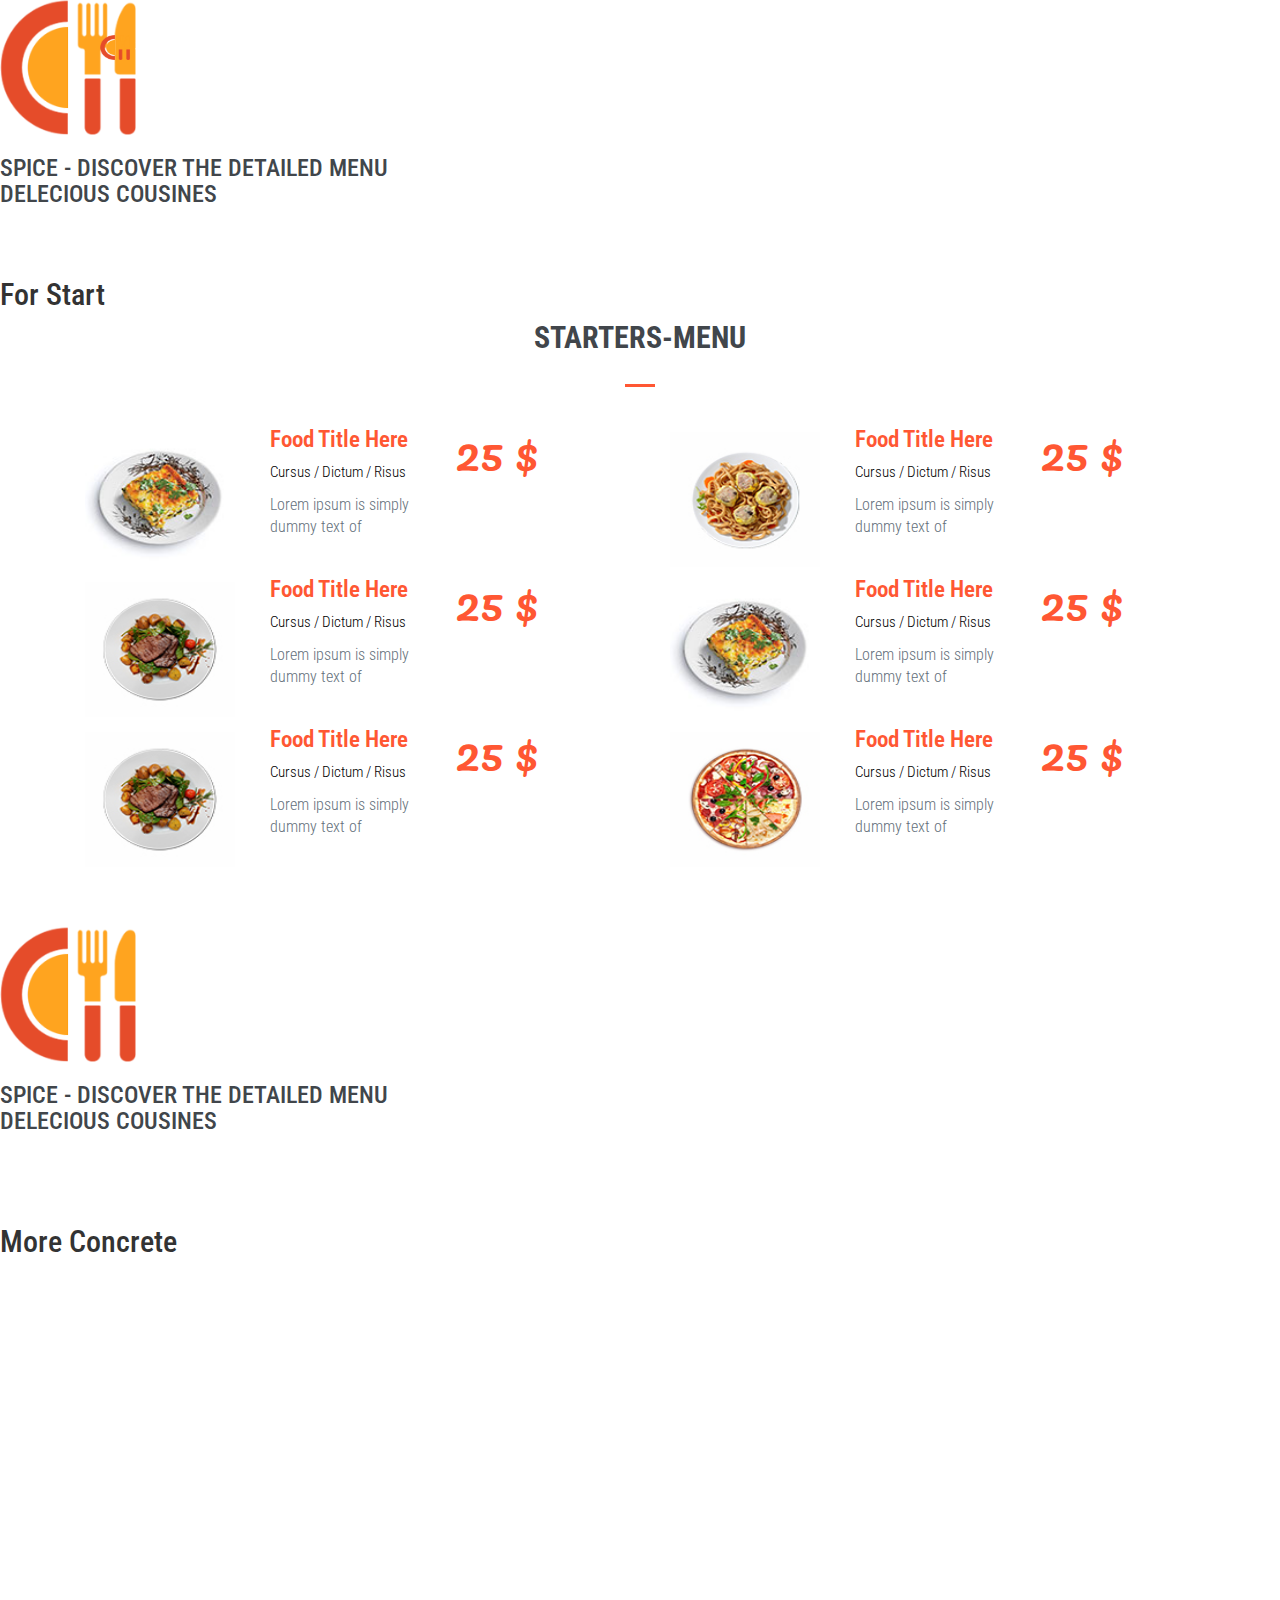
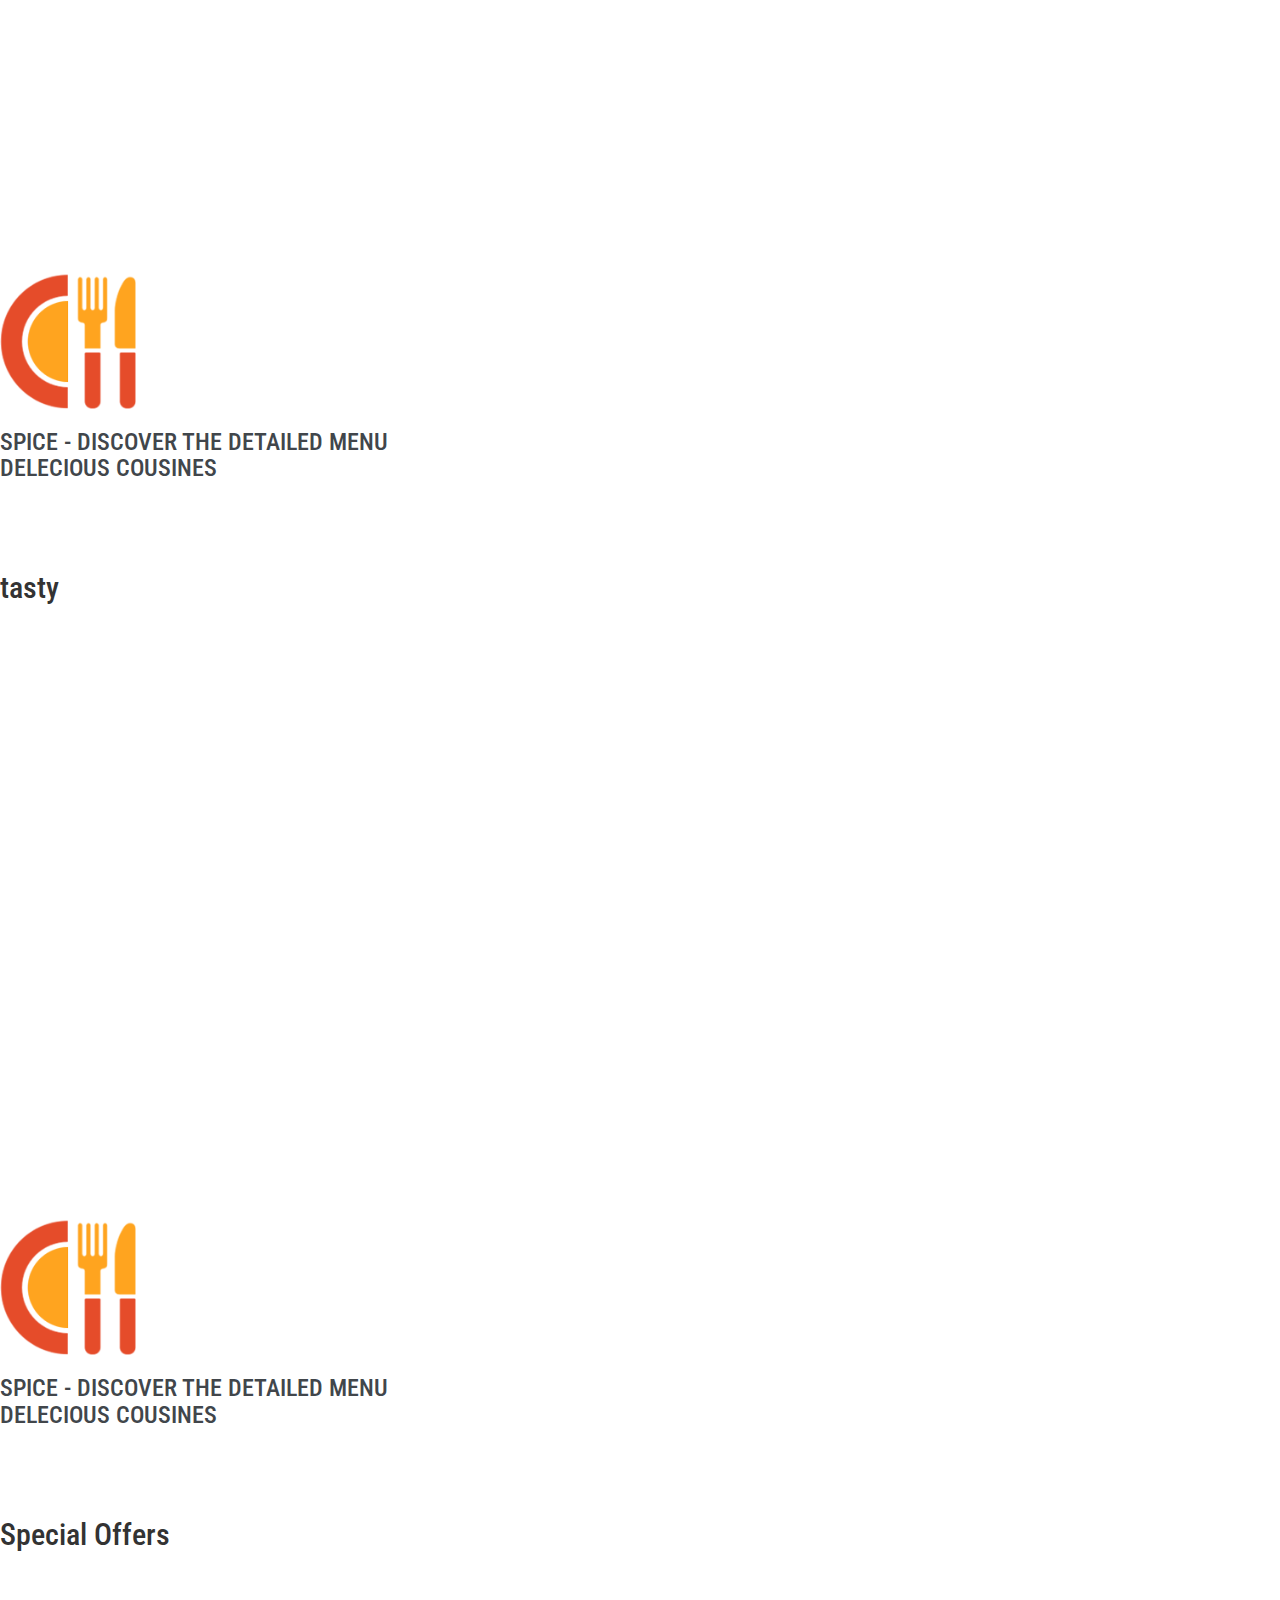
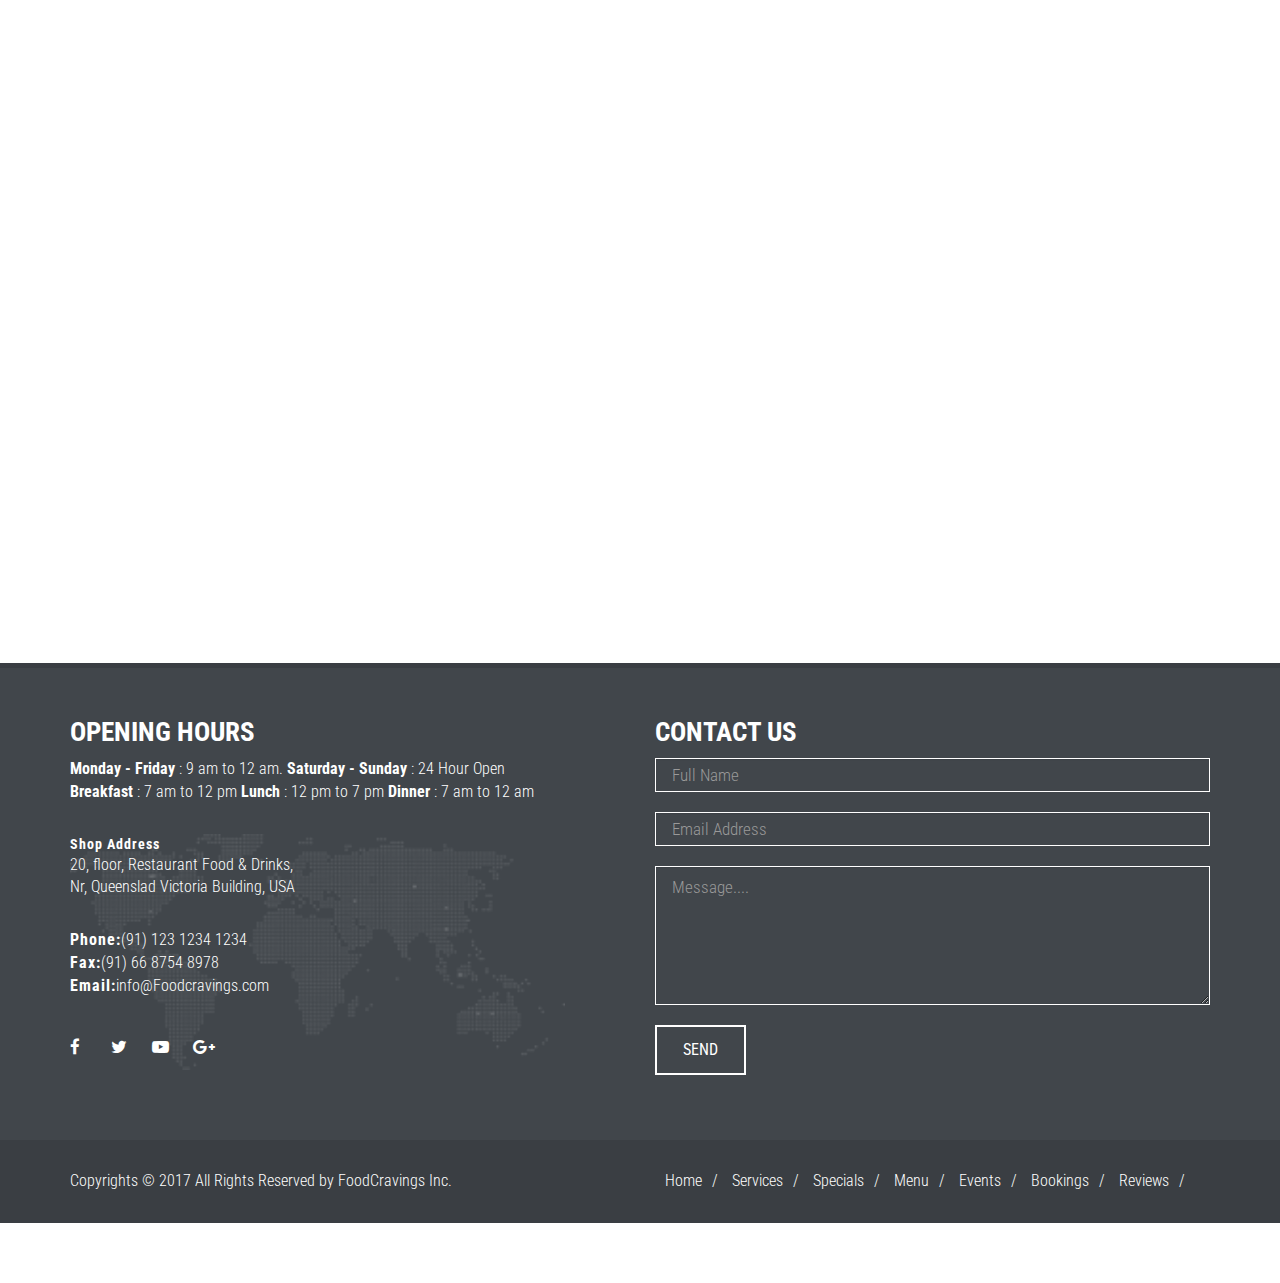
<file: menu.html>
<!DOCTYPE html>
<html lang="en">
<head>
    <meta charset="UTF-8">
    <meta name="description" content="Building modern  responsive website with html5,css3,jQuery &bootstrap framework">
    <meta name="keywords" content="HTML5,CSS3,jQuery,Bootstrap,Web Development,Web Design,Responsive website,Modern website">
    <meta name="viewport" content="width=device-width, initial-scale=1.0">
    <title>Spice | caterer</title>
    <link rel="shortcut icon" href="img/logo-icon.png">
    <link rel="preconnect" href="https://fonts.gstatic.com">
<link href="https://fonts.googleapis.com/css2?family=Roboto+Condensed:ital,wght@0,300;0,400;0,700;1,300;1,400;1,700&display=swap" rel="stylesheet">
<link rel="preconnect" href="https://fonts.gstatic.com">
<link href="https://fonts.googleapis.com/css2?family=Fredoka+One&display=swap" rel="stylesheet">
<link rel="preconnect" href="https://fonts.gstatic.com">
<link href="https://fonts.googleapis.com/css2?family=Kaushan+Script&display=swap" rel="stylesheet">
<link rel="preconnect" href="https://fonts.gstatic.com">
<link href="https://fonts.googleapis.com/css2?family=Pacifico&display=swap" rel="stylesheet">

<link rel="stylesheet" href="css/font-awesome/css/font-awesome.min.css">
<link rel="stylesheet" href="css/bootstrap/bootstrap.min.css">
<link rel="stylesheet" href="css/animate/animate.css">
<link rel="stylesheet" href="css/magnificpopup/magnific-popup.css">
<link rel="stylesheet" href="css/owl-carousel/owl.carousel.min.css">
<link rel="stylesheet" href="css/owl-carousel/owl.theme.default.min.css">
    <link rel="stylesheet"  href="css/style.css">
    <link rel="stylesheet" href="css/responsive.css">
    
</head>
<body data-spy="scroll" data-target=".vesco-top-nav" data-offset="65">
    <header>
        <nav class="navbar  navbar-fixed-top" role="navigation">
            <div class="container-fluid">
                <div class="vesco-nav-wrapper">
                    <div class="navbar-header">

                        <button type="button" class="navbar-toggle collapsed" data-toggle="collapse" data-target="#vesco-menu">
                            <span class="sr-only">Toggle navigation</span>
                            <span class="icon-bar"></span>
                            <span class="icon-bar"></span>
                            <span class="icon-bar"></span>
                        </button>
                        <a class="navbar-brand" href="#home">
                            <p style="font-size: 20px;color: #fff;font-weight: 700;"><img style="height: 25px;width: 30px;" src="img/logo-icon.png">&nbsp;SPICE CATERER</p>
                        </a>
                    </div>

                    <div class="collapse navbar-collapse" id="vesco-menu">
                        <ul class="nav navbar-nav">
                            <li><a class="smooth-scroll" href="#menu"> STARTERS</a></li>
                            <li><a class="smooth-scroll" href="#menu2"> MAIN-DISHES</a></li>
                            <li><a class="smooth-scroll" href="#menu3"> DESSERTS</a></li>
                            <li><a class="smooth-scroll" href="#menu4"> LUNCH & DINNER</a></li>
                        </ul>
                    </div>
                </div>
            </div>
        </nav>
    </header>

    <section id="menu">
        <div id="menu-cover" class="bg-parallax animated fadeIn">
            <div id="menu-content-box">
                <div id="menu-content-box-inner">
                    <div id="menu-heading" class="animated zoomIn">
                        <img style="height: 135px;" src="img/logo-icon.png">
                        <h3>SPICE - DISCOVER THE DETAILED MENU<br>DELECIOUS COUSINES</h3>

                    </div>
                   
                </div>
            </div>
        </div>

    <!-- </section>
    <section id="starters">
        <div class="content-box">
            <div class="content-title wow fadeInDown" data-wow-duration="1s" data-wow-delay=".5s">
                <h3>STARTERS</h3>
                <div class="content-title-underline"></div>
            </div>
            </div>
            </section> -->
            <br><br>
            <div class="abc">
                <h2>For Start</h2>
            </div>
            <div class="content-title wow fadeInDown" data-wow-duration="1s" data-wow-delay=".5s">
                <h3>STARTERS-MENU</h3>
                <div class="content-title-underline"></div>
            </div>
            <div class="container">
                <div class="row wow fadeInUp" data-wow-duration="1s" data-wow-delay=".5s">
                   
                                <div class="col-md-6 ">
                                    <div class="col-md-4">
                                        <img style="height: 150px;width: 150px;padding-top: 15px;" src="img/menu-gallery/7.jpg">
                                        </div>
                                        <div style="float: left;" class="col-md-4">
                                            <h5 style="color:  #FF5733;font-size: 23px;font-weight: 600;">Food Title Here</h5>
                                            <p style="color: black;font-size: 15px;">Cursus / Dictum / Risus</p>
                                            <p style="font-size: 16px;">Lorem ipsum is simply dummy text of 
                                                
                                            </p>
                                        </div>
                                        <div class="col-md-4">
                                            <div class="pri">
                                                <h5 style="color:  #FF5733;font-size: 45px;font-weight: 400;font-family: 'Pacifico', cursive;">25 $</h5>
                                            </div>
                                        </div>
                                        </div>
                                        <div class="col-md-6 ">
                                            <div class="col-md-4">
                                                <img style="height: 150px;width: 150px;padding-top: 15px;" src="img/menu-gallery/5.jpg">
                                                </div>
                                                <div style="float: left;" class="col-md-4">
                                                    <h5 style="color:  #FF5733;font-size: 23px;font-weight: 600;">Food Title Here</h5>
                                                    <p style="color: black;font-size: 15px;">Cursus / Dictum / Risus</p>
                                                    <p style="font-size: 16px;">Lorem ipsum is simply dummy text of 
                                                        
                                                    </p>
                                                </div>
                                                <div class="col-md-4">
                                                    <div class="pri">
                                                        <h5 style="color:  #FF5733;font-size: 45px;font-weight: 400;font-family: 'Pacifico', cursive;">25 $</h5>
                                                    </div>
                                                </div>
                                                </div>
                                                <div class="col-md-6 ">
                                                    <div class="col-md-4">
                                                        <img style="height: 150px;width: 150px;padding-top: 15px;" src="img/menu-gallery/6.jpg">
                                                        </div>
                                                        <div style="float: left;" class="col-md-4">
                                                            <h5 style="color:  #FF5733;font-size: 23px;font-weight: 600;">Food Title Here</h5>
                                                            <p style="color: black;font-size: 15px;">Cursus / Dictum / Risus</p>
                                                            <p style="font-size: 16px;">Lorem ipsum is simply dummy text of 
                                                                
                                                            </p>
                                                        </div>
                                                        <div class="col-md-4">
                                                            <div class="pri">
                                                                <h5 style="color:  #FF5733;font-size: 45px;font-weight: 400;font-family: 'Pacifico', cursive;">25 $</h5>
                                                            </div>
                                                        </div>
                                                        </div>
                                                        <div class="col-md-6 ">
                                                            <div class="col-md-4">
                                                                <img style="height: 150px;width: 150px;padding-top: 15px;" src="img/menu-gallery/7.jpg">
                                                                </div>
                                                                <div style="float: left;" class="col-md-4">
                                                                    <h5 style="color:  #FF5733;font-size: 23px;font-weight: 600;">Food Title Here</h5>
                                                                    <p style="color: black;font-size: 15px;">Cursus / Dictum / Risus</p>
                                                                    <p style="font-size: 16px;">Lorem ipsum is simply dummy text of 
                                                                        
                                                                    </p>
                                                                </div>
                                                                <div class="col-md-4">
                                                                    <div class="pri">
                                                                        <h5 style="color:  #FF5733;font-size: 45px;font-weight: 400;font-family: 'Pacifico', cursive;">25 $</h5>
                                                                    </div>
                                                                </div>
                                                                </div>
                                                                <div class="col-md-6 ">
                                                                    <div class="col-md-4">
                                                                        <img style="height: 150px;width: 150px;padding-top: 15px;" src="img/menu-gallery/6.jpg">
                                                                        </div>
                                                                        <div style="float: left;" class="col-md-4">
                                                                            <h5 style="color:  #FF5733;font-size: 23px;font-weight: 600;">Food Title Here</h5>
                                                                            <p style="color: black;font-size: 15px;">Cursus / Dictum / Risus</p>
                                                                            <p style="font-size: 16px;">Lorem ipsum is simply dummy text of 
                                                                                
                                                                            </p>
                                                                        </div>
                                                                        <div class="col-md-4">
                                                                            <div class="pri">
                                                                                <h5 style="color:  #FF5733;font-size: 45px;font-weight: 400;font-family: 'Pacifico', cursive;">25 $</h5>
                                                                            </div>
                                                                        </div>
                                                                        </div>
                                                                        <div class="col-md-6 ">
                                                                            <div class="col-md-4">
                                                                                <img style="height: 150px;width: 150px;padding-top: 15px;" src="img/menu-gallery/8.jpg">
                                                                                </div>
                                                                                <div style="float: left;" class="col-md-4">
                                                                                    <h5 style="color:  #FF5733;font-size: 23px;font-weight: 600;">Food Title Here</h5>
                                                                                    <p style="color: black;font-size: 15px;">Cursus / Dictum / Risus</p>
                                                                                    <p style="font-size: 16px;">Lorem ipsum is simply dummy text of 
                                                                                        
                                                                                    </p>
                                                                                </div>
                                                                                <div class="col-md-4">
                                                                                    <div class="pri">
                                                                                        <h5 style="color:  #FF5733;font-size: 45px;font-weight: 400;font-family: 'Pacifico', cursive;">25 $</h5>
                                                                                    </div>
                                                                                </div>
                                                                                </div>

                        </div>
                    </div>
                    
                </div>
                        <br><br><br>
                        <section id="menu2">
                            <div id="menu-cover" class="bg-parallax animated fadeIn">
                                <div id="menu-content-box">
                                    <div id="menu-content-box-inner">
                                        <div id="menu-heading" class="animated zoomIn">
                                            <img style="height: 135px;" src="img/logo-icon.png">
                                            <h3>SPICE - DISCOVER THE DETAILED MENU<br>DELECIOUS COUSINES</h3>

                    
                                        </div>
                                       
                                    </div>
                                </div>
                            </div>
<br><br><br>
                            <div class="abc">
                                <h2>More Concrete</h2>
                            </div>
                            <div class="content-title wow fadeInDown" data-wow-duration="1s" data-wow-delay=".5s">
                                <h3>MAIN-DISHES</h3>
                                <div class="content-title-underline"></div>
                            </div>
                            <div class="container">
                                <div class="row wow fadeInUp" data-wow-duration="1s" data-wow-delay=".5s">
                                   
                                                <div class="col-md-6 ">
                                                    <div class="col-md-4">
                                                        <img style="height: 150px;width: 150px;padding-top: 15px;" src="img/menu-gallery/7.jpg">
                                                        </div>
                                                        <div style="float: left;" class="col-md-4">
                                                            <h5 style="color:  #FF5733;font-size: 23px;font-weight: 600;">Food Title Here</h5>
                                                            <p style="color: black;font-size: 15px;">Cursus / Dictum / Risus</p>
                                                            <p style="font-size: 16px;">Lorem ipsum is simply dummy text of 
                                                                
                                                            </p>
                                                        </div>
                                                        <div class="col-md-4">
                                                            <div class="pri">
                                                                <h5 style="color:  #FF5733;font-size: 45px;font-weight: 400;font-family: 'Pacifico', cursive;">25 $</h5>
                                                            </div>
                                                        </div>
                                                        </div>
                                                        <div class="col-md-6 ">
                                                            <div class="col-md-4">
                                                                <img style="height: 150px;width: 150px;padding-top: 15px;" src="img/menu-gallery/5.jpg">
                                                                </div>
                                                                <div style="float: left;" class="col-md-4">
                                                                    <h5 style="color:  #FF5733;font-size: 23px;font-weight: 600;">Food Title Here</h5>
                                                                    <p style="color: black;font-size: 15px;">Cursus / Dictum / Risus</p>
                                                                    <p style="font-size: 16px;">Lorem ipsum is simply dummy text of 
                                                                        
                                                                    </p>
                                                                </div>
                                                                <div class="col-md-4">
                                                                    <div class="pri">
                                                                        <h5 style="color:  #FF5733;font-size: 45px;font-weight: 400;font-family: 'Pacifico', cursive;">25 $</h5>
                                                                    </div>
                                                                </div>
                                                                </div>
                                                                <div class="col-md-6 ">
                                                                    <div class="col-md-4">
                                                                        <img style="height: 150px;width: 150px;padding-top: 15px;" src="img/menu-gallery/6.jpg">
                                                                        </div>
                                                                        <div style="float: left;" class="col-md-4">
                                                                            <h5 style="color:  #FF5733;font-size: 23px;font-weight: 600;">Food Title Here</h5>
                                                                            <p style="color: black;font-size: 15px;">Cursus / Dictum / Risus</p>
                                                                            <p style="font-size: 16px;">Lorem ipsum is simply dummy text of 
                                                                                
                                                                            </p>
                                                                        </div>
                                                                        <div class="col-md-4">
                                                                            <div class="pri">
                                                                                <h5 style="color:  #FF5733;font-size: 45px;font-weight: 400;font-family: 'Pacifico', cursive;">25 $</h5>
                                                                            </div>
                                                                        </div>
                                                                        </div>
                                                                        <div class="col-md-6 ">
                                                                            <div class="col-md-4">
                                                                                <img style="height: 150px;width: 150px;padding-top: 15px;" src="img/menu-gallery/7.jpg">
                                                                                </div>
                                                                                <div style="float: left;" class="col-md-4">
                                                                                    <h5 style="color:  #FF5733;font-size: 23px;font-weight: 600;">Food Title Here</h5>
                                                                                    <p style="color: black;font-size: 15px;">Cursus / Dictum / Risus</p>
                                                                                    <p style="font-size: 16px;">Lorem ipsum is simply dummy text of 
                                                                                        
                                                                                    </p>
                                                                                </div>
                                                                                <div class="col-md-4">
                                                                                    <div class="pri">
                                                                                        <h5 style="color:  #FF5733;font-size: 45px;font-weight: 400;font-family: 'Pacifico', cursive;">25 $</h5>
                                                                                    </div>
                                                                                </div>
                                                                                </div>
                                                                                <div class="col-md-6 ">
                                                                                    <div class="col-md-4">
                                                                                        <img style="height: 150px;width: 150px;padding-top: 15px;" src="img/menu-gallery/6.jpg">
                                                                                        </div>
                                                                                        <div style="float: left;" class="col-md-4">
                                                                                            <h5 style="color:  #FF5733;font-size: 23px;font-weight: 600;">Food Title Here</h5>
                                                                                            <p style="color: black;font-size: 15px;">Cursus / Dictum / Risus</p>
                                                                                            <p style="font-size: 16px;">Lorem ipsum is simply dummy text of 
                                                                                                
                                                                                            </p>
                                                                                        </div>
                                                                                        <div class="col-md-4">
                                                                                            <div class="pri">
                                                                                                <h5 style="color:  #FF5733;font-size: 45px;font-weight: 400;font-family: 'Pacifico', cursive;">25 $</h5>
                                                                                            </div>
                                                                                        </div>
                                                                                        </div>
                                                                                        <div class="col-md-6 ">
                                                                                            <div class="col-md-4">
                                                                                                <img style="height: 150px;width: 150px;padding-top: 15px;" src="img/menu-gallery/8.jpg">
                                                                                                </div>
                                                                                                <div style="float: left;" class="col-md-4">
                                                                                                    <h5 style="color:  #FF5733;font-size: 23px;font-weight: 600;">Food Title Here</h5>
                                                                                                    <p style="color: black;font-size: 15px;">Cursus / Dictum / Risus</p>
                                                                                                    <p style="font-size: 16px;">Lorem ipsum is simply dummy text of 
                                                                                                        
                                                                                                    </p>
                                                                                                </div>
                                                                                                <div class="col-md-4">
                                                                                                    <div class="pri">
                                                                                                        <h5 style="color:  #FF5733;font-size: 45px;font-weight: 400;font-family: 'Pacifico', cursive;">25 $</h5>
                                                                                                    </div>
                                                                                                </div>
                                                                                                </div>
                
                                        </div>
                                    </div>
                                    
                                </div>
                                <br><br><br>
                                <section id="menu3">
                                    <div id="menu-cover" class="bg-parallax animated fadeIn">
                                        <div id="menu-content-box">
                                            <div id="menu-content-box-inner">
                                                <div id="menu-heading" class="animated zoomIn">
                                                    <img style="height: 135px;" src="img/logo-icon.png">
                                                    <h3>SPICE - DISCOVER THE DETAILED MENU<br>DELECIOUS COUSINES</h3>

                            
                                                </div>
                                               
                                            </div>
                                        </div>
                                    </div>
        <br><br><br>
                                    <div class="abc">
                                        <h2>tasty</h2>
                                    </div>
                                    <div class="content-title wow fadeInDown" data-wow-duration="1s" data-wow-delay=".5s">
                                        <h3>DESSERTS</h3>
                                        <div class="content-title-underline"></div>
                                    </div>
                                    <div class="container">
                                        <div class="row wow fadeInUp" data-wow-duration="1s" data-wow-delay=".5s">
                                           
                                                        <div class="col-md-6 ">
                                                            <div class="col-md-4">
                                                                <img style="height: 150px;width: 150px;padding-top: 15px;" src="img/menu-gallery/7.jpg">
                                                                </div>
                                                                <div style="float: left;" class="col-md-4">
                                                                    <h5 style="color:  #FF5733;font-size: 23px;font-weight: 600;">Food Title Here</h5>
                                                                    <p style="color: black;font-size: 15px;">Cursus / Dictum / Risus</p>
                                                                    <p style="font-size: 16px;">Lorem ipsum is simply dummy text of 
                                                                        
                                                                    </p>
                                                                </div>
                                                                <div class="col-md-4">
                                                                    <div class="pri">
                                                                        <h5 style="color:  #FF5733;font-size: 45px;font-weight: 400;font-family: 'Pacifico', cursive;">25 $</h5>
                                                                    </div>
                                                                </div>
                                                                </div>
                                                                <div class="col-md-6 ">
                                                                    <div class="col-md-4">
                                                                        <img style="height: 150px;width: 150px;padding-top: 15px;" src="img/menu-gallery/5.jpg">
                                                                        </div>
                                                                        <div style="float: left;" class="col-md-4">
                                                                            <h5 style="color:  #FF5733;font-size: 23px;font-weight: 600;">Food Title Here</h5>
                                                                            <p style="color: black;font-size: 15px;">Cursus / Dictum / Risus</p>
                                                                            <p style="font-size: 16px;">Lorem ipsum is simply dummy text of 
                                                                                
                                                                            </p>
                                                                        </div>
                                                                        <div class="col-md-4">
                                                                            <div class="pri">
                                                                                <h5 style="color:  #FF5733;font-size: 45px;font-weight: 400;font-family: 'Pacifico', cursive;">25 $</h5>
                                                                            </div>
                                                                        </div>
                                                                        </div>
                                                                        <div class="col-md-6 ">
                                                                            <div class="col-md-4">
                                                                                <img style="height: 150px;width: 150px;padding-top: 15px;" src="img/menu-gallery/6.jpg">
                                                                                </div>
                                                                                <div style="float: left;" class="col-md-4">
                                                                                    <h5 style="color:  #FF5733;font-size: 23px;font-weight: 600;">Food Title Here</h5>
                                                                                    <p style="color: black;font-size: 15px;">Cursus / Dictum / Risus</p>
                                                                                    <p style="font-size: 16px;">Lorem ipsum is simply dummy text of 
                                                                                        
                                                                                    </p>
                                                                                </div>
                                                                                <div class="col-md-4">
                                                                                    <div class="pri">
                                                                                        <h5 style="color:  #FF5733;font-size: 45px;font-weight: 400;font-family: 'Pacifico', cursive;">25 $</h5>
                                                                                    </div>
                                                                                </div>
                                                                                </div>
                                                                                <div class="col-md-6 ">
                                                                                    <div class="col-md-4">
                                                                                        <img style="height: 150px;width: 150px;padding-top: 15px;" src="img/menu-gallery/7.jpg">
                                                                                        </div>
                                                                                        <div style="float: left;" class="col-md-4">
                                                                                            <h5 style="color:  #FF5733;font-size: 23px;font-weight: 600;">Food Title Here</h5>
                                                                                            <p style="color: black;font-size: 15px;">Cursus / Dictum / Risus</p>
                                                                                            <p style="font-size: 16px;">Lorem ipsum is simply dummy text of 
                                                                                                
                                                                                            </p>
                                                                                        </div>
                                                                                        <div class="col-md-4">
                                                                                            <div class="pri">
                                                                                                <h5 style="color:  #FF5733;font-size: 45px;font-weight: 400;font-family: 'Pacifico', cursive;">25 $</h5>
                                                                                            </div>
                                                                                        </div>
                                                                                        </div>
                                                                                        <div class="col-md-6 ">
                                                                                            <div class="col-md-4">
                                                                                                <img style="height: 150px;width: 150px;padding-top: 15px;" src="img/menu-gallery/6.jpg">
                                                                                                </div>
                                                                                                <div style="float: left;" class="col-md-4">
                                                                                                    <h5 style="color:  #FF5733;font-size: 23px;font-weight: 600;">Food Title Here</h5>
                                                                                                    <p style="color: black;font-size: 15px;">Cursus / Dictum / Risus</p>
                                                                                                    <p style="font-size: 16px;">Lorem ipsum is simply dummy text of 
                                                                                                        
                                                                                                    </p>
                                                                                                </div>
                                                                                                <div class="col-md-4">
                                                                                                    <div class="pri">
                                                                                                        <h5 style="color:  #FF5733;font-size: 45px;font-weight: 400;font-family: 'Pacifico', cursive;">25 $</h5>
                                                                                                    </div>
                                                                                                </div>
                                                                                                </div>
                                                                                                <div class="col-md-6 ">
                                                                                                    <div class="col-md-4">
                                                                                                        <img style="height: 150px;width: 150px;padding-top: 15px;" src="img/menu-gallery/8.jpg">
                                                                                                        </div>
                                                                                                        <div style="float: left;" class="col-md-4">
                                                                                                            <h5 style="color:  #FF5733;font-size: 23px;font-weight: 600;">Food Title Here</h5>
                                                                                                            <p style="color: black;font-size: 15px;">Cursus / Dictum / Risus</p>
                                                                                                            <p style="font-size: 16px;">Lorem ipsum is simply dummy text of 
                                                                                                                
                                                                                                            </p>
                                                                                                        </div>
                                                                                                        <div class="col-md-4">
                                                                                                            <div class="pri">
                                                                                                                <h5 style="color:  #FF5733;font-size: 45px;font-weight: 400;font-family: 'Pacifico', cursive;">25 $</h5>
                                                                                                            </div>
                                                                                                        </div>
                                                                                                        </div>
                        
                                                </div>
                                            </div>
                                            
                                        </div>
                                        <br><br><br>
                                        <section id="menu4">
                                            <div id="menu-cover" class="bg-parallax animated fadeIn">
                                                <div id="menu-content-box">
                                                    <div id="menu-content-box-inner">
                                                        <div id="menu-heading" class="animated zoomIn">
                                                            <img style="height: 135px;" src="img/logo-icon.png">
                                                            <h3>SPICE - DISCOVER THE DETAILED MENU<br>DELECIOUS COUSINES</h3>

                                    
                                                        </div>
                                                       
                                                    </div>
                                                </div>
                                            </div>
                <br><br><br>
                                            <div class="abc">
                                                <h2>Special Offers</h2>
                                            </div>
                                            <div class="content-title wow fadeInDown" data-wow-duration="1s" data-wow-delay=".5s">
                                                <h3>LUNCH AND DINNER MENU</h3>
                                                <div class="content-title-underline"></div>
                                            </div>
                                            <div class="container">
                                                <div class="row wow fadeInUp" data-wow-duration="1s" data-wow-delay=".5s">
                                                   
                                                                <div class="col-md-6 ">
                                                                    <div class="col-md-4">
                                                                        <img style="height: 150px;width: 150px;padding-top: 15px;" src="img/menu-gallery/7.jpg">
                                                                        </div>
                                                                        <div style="float: left;" class="col-md-4">
                                                                            <h5 style="color:  #FF5733;font-size: 23px;font-weight: 600;">Food Title Here</h5>
                                                                            <p style="color: black;font-size: 15px;">Cursus / Dictum / Risus</p>
                                                                            <p style="font-size: 16px;">Lorem ipsum is simply dummy text of 
                                                                                
                                                                            </p>
                                                                        </div>
                                                                        <div class="col-md-4">
                                                                            <div class="pri">
                                                                                <h5 style="color:  #FF5733;font-size: 45px;font-weight: 400;font-family: 'Pacifico', cursive;">25 $</h5>
                                                                            </div>
                                                                        </div>
                                                                        </div>
                                                                        <div class="col-md-6 ">
                                                                            <div class="col-md-4">
                                                                                <img style="height: 150px;width: 150px;padding-top: 15px;" src="img/menu-gallery/5.jpg">
                                                                                </div>
                                                                                <div style="float: left;" class="col-md-4">
                                                                                    <h5 style="color:  #FF5733;font-size: 23px;font-weight: 600;">Food Title Here</h5>
                                                                                    <p style="color: black;font-size: 15px;">Cursus / Dictum / Risus</p>
                                                                                    <p style="font-size: 16px;">Lorem ipsum is simply dummy text of 
                                                                                        
                                                                                    </p>
                                                                                </div>
                                                                                <div class="col-md-4">
                                                                                    <div class="pri">
                                                                                        <h5 style="color:  #FF5733;font-size: 45px;font-weight: 400;font-family: 'Pacifico', cursive;">25 $</h5>
                                                                                    </div>
                                                                                </div>
                                                                                </div>
                                                                                <div class="col-md-6 ">
                                                                                    <div class="col-md-4">
                                                                                        <img style="height: 150px;width: 150px;padding-top: 15px;" src="img/menu-gallery/6.jpg">
                                                                                        </div>
                                                                                        <div style="float: left;" class="col-md-4">
                                                                                            <h5 style="color:  #FF5733;font-size: 23px;font-weight: 600;">Food Title Here</h5>
                                                                                            <p style="color: black;font-size: 15px;">Cursus / Dictum / Risus</p>
                                                                                            <p style="font-size: 16px;">Lorem ipsum is simply dummy text of 
                                                                                                
                                                                                            </p>
                                                                                        </div>
                                                                                        <div class="col-md-4">
                                                                                            <div class="pri">
                                                                                                <h5 style="color:  #FF5733;font-size: 45px;font-weight: 400;font-family: 'Pacifico', cursive;">25 $</h5>
                                                                                            </div>
                                                                                        </div>
                                                                                        </div>
                                                                                        <div class="col-md-6 ">
                                                                                            <div class="col-md-4">
                                                                                                <img style="height: 150px;width: 150px;padding-top: 15px;" src="img/menu-gallery/7.jpg">
                                                                                                </div>
                                                                                                <div style="float: left;" class="col-md-4">
                                                                                                    <h5 style="color:  #FF5733;font-size: 23px;font-weight: 600;">Food Title Here</h5>
                                                                                                    <p style="color: black;font-size: 15px;">Cursus / Dictum / Risus</p>
                                                                                                    <p style="font-size: 16px;">Lorem ipsum is simply dummy text of 
                                                                                                        
                                                                                                    </p>
                                                                                                </div>
                                                                                                <div class="col-md-4">
                                                                                                    <div class="pri">
                                                                                                        <h5 style="color:  #FF5733;font-size: 45px;font-weight: 400;font-family: 'Pacifico', cursive;">25 $</h5>
                                                                                                    </div>
                                                                                                </div>
                                                                                                </div>
                                                                                                <div class="col-md-6 ">
                                                                                                    <div class="col-md-4">
                                                                                                        <img style="height: 150px;width: 150px;padding-top: 15px;" src="img/menu-gallery/6.jpg">
                                                                                                        </div>
                                                                                                        <div style="float: left;" class="col-md-4">
                                                                                                            <h5 style="color:  #FF5733;font-size: 23px;font-weight: 600;">Food Title Here</h5>
                                                                                                            <p style="color: black;font-size: 15px;">Cursus / Dictum / Risus</p>
                                                                                                            <p style="font-size: 16px;">Lorem ipsum is simply dummy text of 
                                                                                                                
                                                                                                            </p>
                                                                                                        </div>
                                                                                                        <div class="col-md-4">
                                                                                                            <div class="pri">
                                                                                                                <h5 style="color:  #FF5733;font-size: 45px;font-weight: 400;font-family: 'Pacifico', cursive;">25 $</h5>
                                                                                                            </div>
                                                                                                        </div>
                                                                                                        </div>
                                                                                                        <div class="col-md-6 ">
                                                                                                            <div class="col-md-4">
                                                                                                                <img style="height: 150px;width: 150px;padding-top: 15px;" src="img/menu-gallery/8.jpg">
                                                                                                                </div>
                                                                                                                <div style="float: left;" class="col-md-4">
                                                                                                                    <h5 style="color:  #FF5733;font-size: 23px;font-weight: 600;">Food Title Here</h5>
                                                                                                                    <p style="color: black;font-size: 15px;">Cursus / Dictum / Risus</p>
                                                                                                                    <p style="font-size: 16px;">Lorem ipsum is simply dummy text of 
                                                                                                                        
                                                                                                                    </p>
                                                                                                                </div>
                                                                                                                <div class="col-md-4">
                                                                                                                    <div class="pri">
                                                                                                                        <h5 style="color:  #FF5733;font-size: 45px;font-weight: 400;font-family: 'Pacifico', cursive;">25 $</h5>
                                                                                                                    </div>
                                                                                                                </div>
                                                                                                                </div>
                                
                                                        </div>
                                                    </div>
                                                    
                                                </div>


                                                <section id="infoc">
                                                    <div id="info">
                                                   <div class="content-box">
                                                       <div class="content-title content-title-gray wow fadeInDown" data-wow-duration="1s" data-wow-delay=".5s">
                                                           <h3>CONTACT AND OTHER INFORMATION</h3>
                                                           <div class="content-title-underline"></div>
                                                       </div>
                                            
                                                       
                                                   
                                                       <footer>
                                                        <div id="contact">
                                                            <div class="container">
                                                                <div class="row">
                                                                    <div class="col-md-6">
                                                                        <div id="contact-left">
                                                                            <h3>OPENING HOURS</h3>
                                                                            <p><strong>Monday - Friday </strong>: 9 am to 12 am.
                                                                               <strong >Saturday - Sunday </strong>: 24 Hour Open<br>
                                                                               <strong >Breakfast </strong>: 7 am to 12 pm
                                                                                <strong > Lunch</strong> : 12 pm to 7 pm
                                                                                    <strong > Dinner </strong>: 7 am to 12 am</p>
                                                                            <div id="contact-info">
                                                                                <address>
                                                                                    <strong>Shop Address</strong>
                                                                                    <p>20, floor, Restaurant Food & Drinks,<br> Nr, Queenslad Victoria Building, USA</p>
                                                                                </address>
                                                                                <div id="phone-fax-email">
                                                                                    <p>
                                                                                        <strong>Phone:</strong><span>(91)  123 1234 1234</span><br>
                                                                                        <strong>Fax:</strong><span>(91) 66 8754 8978</span><br>
                                                                                        <strong>Email:</strong><span>info@Foodcravings.com</span><br>
                                                                                        
                                                                                    </p>
                                                                                </div>
                                                                                <ul class="social-list">
                                                                                    <li><a href="#" class="social-icon icon-white"><i class="fa fa-facebook"></i></a></li>
                                                                                    <li><a href="#" class="social-icon icon-white"><i class="fa fa-twitter"></i></a></li>
                                                                                    <li><a href="#" class="social-icon icon-white"><i class="fa fa-youtube-play"></i></a></li>
                                                                                    <li><a href="#" class="social-icon icon-white"><i class="fa fa-google-plus"></i></a></li>
                                                                                </ul>
                                                
                                                                            </div>
                                                                        </div>
                                                                    </div>
                                                                    <div class="col-md-6">
                                                                        <div id="contact-right">
                                                                            <h3>Contact Us</h3>
                                                                            <form action="#">
                                                                                <input type="text" name="full-name" placeholder="Full Name" class="form-control">
                                                                                <input type="text" name="email" placeholder="Email Address" class="form-control">
                                                                                <textarea rows="5" name="message" placeholder="Message...." class="form-control"></textarea>
                                                
                                                                                <div id="send-btn">
                                                                                    <a class="btn btn-lg btn-general btn-white" href="#" role="button">SEND</a>
                                                                                </div>
                                                                            </form>
                                                                        </div>
                                                                    </div>
                                                                </div>
                                                            </div>
                                                        </div>
                                                
                                                        <div id="footer-bottom">
                                                            <div class="container">
                                                                <div class="row">
                                                                    <div class="col-md-6">
                                                                        <div id="footer-copyrights">
                                                                            <p>Copyrights  &copy; 2017 All Rights Reserved by FoodCravings Inc.</p>
                                                                        </div>
                                                       
                                                                        
                                                                    </div>
                                                                    <div class="col-md-6 hidden-sm hidden-xs">
                                                                        <div id="footer-menu">
                                                                            <ul>
                                                                                <li><a class="smooth-scroll" href="#home">Home</a>/</li>
                                                                                <li><a class="smooth-scroll" href="#courses">Services</a>/</li>
                                                                                <li><a class="smooth-scroll" href="#team">Specials</a>/</li>
                                                                                <li><a class="smooth-scroll" href="#menu-items">Menu</a>/</li>
                                                                                <li><a class="smooth-scroll" href="#event">Events</a>/</li>
                                                                                <li><a class="smooth-scroll" href="#booking">Bookings</a>/</li>
                                                                                <li><a class="smooth-scroll" href="#testimonials">Reviews</a>/</li>
                                                                            </ul>
                                                                        </div>
                                                                    </div>
                                                                    </div>
                                                                </div>
                                                            </div>
                                            
                                                            <a href="#menu" id="back-to-top" class="btn btn-sm btn-blue btn-back-to-top smooth-scroll" title="home" role="button">
                                                                <i class="fa fa-angle-up"></i>
                                                            </a>
                                                
                                                
                                                    </footer>
                                                
                                            
                                            
                                            
                                            
                                            
                                            
                                            
                                            
                                            
                                            
                                                               
                                                               </div>
                                                               </div></section>
                    
    
    


 <!-- jquery -->
 <script src="js/jquery.js"></script>

 <script src="js/bootstrap/bootstrap.min.js"></script>

 <script src="js/wow/wow.min.js"></script>

 <script src="js/magnificpopup/jquery.magnific-popup.min.js"></script>

 <script src="js/owl-carousel/owl.carousel.min.js"></script>

 <script src="js/counter/jquery.waypoints.min.js">

</script>

<script src="js/counter/jquery.counterup.min.js"></script>
<script src="js/easing/jquery.easing.1.3.js"></script>
    <!-- javascript -->
    <script src="js/custom.js"></script>

   
</body>

</html>
</file>
<file: css/style.css>
body{
    font-family: 'Roboto Condensed', sans-serif;
}
p{
    color: #64707b;
    font-size: 16px;
    font-weight: 300;
}
html,body{
    height: 100%;
}
h3{
    text-transform: uppercase;
    color: #41464b;
}
#home{
    height:100%
}
#home-cover{
    height: 100%;
    background: linear-gradient(rgba(0, 0, 0, 0.5), rgba(0, 0, 0, 0.5)), url('../img/image.jpg');
    
   
}
#home-content-box{
    width:100%;
    height: 100%;
    background-color: rgba(0, 0,0,0.1);
    display:table;
}
#home-content-box-inner{
    display: table-cell;
   padding-top: 180px;
    text-align: center;
    padding-left: 20px;
}
#home-heading h3{
    color:#fff;
    font-size: 40px;
    font-weight: 900;
    margin: 20px 0px 20px 0;
    text-transform: uppercase;
    
}
.btn-general {
    
    border-width: 2px ;
    border-radius:0;
    padding: 12px 26px 12px 26px;
    font-size: 16px;
    font-weight: 400;
    text-transform: uppercase;
}
.btn-white{
    border-color:#fff;
    color: #fff;
}
.btn-white:hover, .btn-white:focus{
    background-color: #fff;
    color: black;
}
.btn-blue{
    border-color:#FF5733;
    color: #FF5733;
}
.btn-blue:hover,
 .btn-white:focus{
    background-color: #FF5733;
    color:#fff;
}
.btn-back-to-top{
    position: fixed;
    bottom: 20px;
    right: 20px;
    font-size: 22px;
    padding: 3px 15px ;
    border-radius: 0;
    display: none;
}


.bg-parallax{
    background-repeat: no-repeat;
    background-size: cover;
    background-position: center;
    background-attachment:fixed;
}
#home-cover{
    animation-delay: .1s;
    animation-duration:.5s;
}
#home-heading{
    animation-delay: .5s;
    animation-duration:.5s ;
}
#home-btn{
    animation-delay:1s;
    animation-duration:.5s;
}
.content-box{
    padding:60px 0 60px 0;
}
.content-title h3{
    font-size:30px;
    font-weight: 700;
    text-align: center;
    margin: 0 0 30px 0;
}
.content-title-white h3{
    color: #fff;
}
.content-title-underline{
    width: 30px;
    height: 3px;
    background-color: #FF5733;
    margin:0 auto 30px auto;
}
.service-item{
    padding:20px 0 20px 0 ;
    margin-bottom:20px;
    cursor: pointer;
}
.service-item-icon i{
    color: #FF5733;
    float: left;
    padding: 15px;
    margin-right:25px;
    width:75px;
    height:75px;
    text-align: center;
}
.service-item:hover .service-item-icon i{
    color: #fff;
    background-color: #FF5733;
}
.service-item-title h3{
    font-size: 20px;
    font-weight: 400;
    margin:0 0 10px 0;
}
.service-item-desc p{
    margin:0;
    padding-left: 85px;
}
.service-item-desc p a{
    margin:0;
    padding-left: 15px;
}

#about-bg-diagonal{
    width: 60%;
    height: 700px;
    float:right;
    background-image: url(../img/f_about.jpg);
    border-left: 200px solid #fff;
    border-top: 700px solid transparent;
}
#about-content-box{
    float:left;
    height: 700px;
}
#about-content-box-outer{
    width: 100%;
    height: 100%;
    display: table;
}
#about-content-box-inner{
    display: table-cell;
    vertical-align: middle;
}
#about .content-title h3{
    text-align: left;
}
#about .content-title-underline{
    margin: 0 0 30px 0;
}
#about-desc p{
    margin-bottom: 30px;
}
.row.no-gutters [class*=col-]{
    padding-left: 0;
    padding-right: 0;
   
}
.img-wrapper{
    overflow: hidden;
}
.img-wrapper img{
    transition: transform .5s ease;
}
.img-wrapper img:hover {
    transform: scale(1.5);
    cursor: zoom-in;
}
.team-member{
    margin: 0 15px;
}
.team-member-info{
    padding:10px 0 30px 0;
}
.h4.team-member-name{
    font-size: 22px;
    font-weight: 700;
    letter-spacing: 1px;
    padding-top: 2px;
}
h4.team-member-designation{
    color:#FF5733;
    font-size: 15px;
    font-weight: 700;
    font-style: italic;
    letter-spacing: 1px;
    margin-top: 5px;
}
.social-list{
    padding-left: 0;
}
.social-list li{
    list-style: none;
    display: inline-block;
    width: 32px;
    height: 32px;
    margin-right: 6px;
    margin-top: 10px;
}
.social-icon i{
    font-size: 17px;
}
.icon-gray i{
    color: #64707b;
}
.icon-yellow i{
    color: gold;

}
.icon-dark i{
    color: #34495E ;
}
.icon-white i{
    color: #fff;
}
.social-icon i:hover{
    color:gold;
   
}

#testimonials-cover{
    background-image: url("../img/bg-testimonials.jpg");
}
#testimonials .content-box{
    background-color: rgba(0, 0,0,0.1);
}
#customers-testimonials{
    padding:50px 0;
}
.testimonial img{
    max-width:120px;
    margin:0 auto 0 auto;
}

.testimonial blockquote{
    border: 0;
    font-family: Georgia,sans-serif;
    font-style: italic;
    color: #fff;
    padding: 6px 150px;
    position: relative;
}
.testimonial blockquote p{
    color: #fff;
}
.testimonial blockquote::before,
.testimonial blockquote::after{
    font-size: 80px;
    font-style: normal;
    line-height: 1;
    width: 30px;
    height:30px;
    position: absolute;
}
.testimonial blockquote::before{
    content:"\201C";
    top: 0;
    left: 0;
}
.testimonial blockquote::after{
    content:"\201D";
    bottom: 0;
    right: 50px;
}
.testimonial-author p{
    color: #fff;
    font-size: 17px;
}
.testimonial-author p strong{
    display:block;
}

.pricing-box{
    border: 3px solid #FF5733;
    padding: 20px 0;
    margin:10px 0;
    background-color:#F2F3F4 ;
}
h4.pricing-title{
    background-color: #FF5733;
    color: #fff;
    display: inline-block;
    padding: 7px 15px;
    font-size: 14px;
    font-weight:700;
    text-transform: uppercase;
    margin: 0 0 30px 0;

}
h3.pricing-value{
    font-size: 60px;
    font-weight: 700;
}
h3.pricing-value sup{
    font-size: 28px;
    font-weight: normal;
    vertical-align: super;
}
ul.pricing-spec{
    list-style: none;
    padding-left: 0;
    margin: 20px 0 40px 0;
}
ul.pricing-spec li p{
    font-weight: 400;
    text-transform: uppercase;
}
.pricing-box-lg{
    padding: 40px 0;
    margin: 0;
    background-color: #FF5733;
}
.pricing-box-lg h4.pricing-title{
    color: #FF5733;
    background-color: #fff;
}
.pricing-box-lg ul.pricing-spec li p {
    color: #fff;
}
#stats-cover {
    background-image: url("../img/final_bg.jpg");
}
#stats .content-box{
    background-color: rgba(0, 0, 0, .8);
}
.stats-item{
    padding: 100px 0;
}
.stats-item i{
    color: #FF5733;
}
.stats-item h2{
    color: #fff;
    font-size: 35px;
    font-weight: 700;
    margin-top:15px;
    margin-bottom: 1px;
}
.stats-item p{
    color: #fff;
    text-transform: uppercase;
    font-weight: 300;
    margin-top:0;
}

footer{
    background-color: #41464b;
    padding-top: 30px;
    border-top: 5px solid rgba(0, 0,0,0.1);
}
#contact-left h3, #contact-right h3{
    color:#fff;
    font-size: 27px;
    font-weight: 700;
}
#contact-left p{
    color:#fff;
    margin-bottom:30px;
}
#contact-info{
    background-image: url("../img/world-map.png");
    background-repeat: no-repeat;
    background-size: contain;
}
address{
    color: #fff;
}
address strong,
#phone-fax-email strong{
    letter-spacing: 1px;
}
form .form-control{
    background: transparent;
    border-radius: 0;
    border-color: #fff;
    font-size: 17px;
    font-weight: 300;
    padding: 8px 16px;
    margin-bottom: 20px;
    color: #fff;
}
#footer-bottom{
    background-color: rgba(0, 0,0,0.1);
    padding: 30px 0;
    margin-top: 60px;

}
#footer-copyrights p{
    margin: 0;
    color: #fff;
}
#footer-menu{
    float:left;
    color: #fff;
    font-size: 16px;
    font-weight: 300;
}
#footer-menu ul{
    list-style: none;
    padding-left: 0;
    margin: 0;
}
#footer-menu ul li{
    display: inline-block;
}
#footer-menu a{
    color: #fff;
    font-size: 16px;
    font-weight: 300;
    margin: 0 10px;
    text-decoration: none;
}
#footer-menu a:hover{
    color: #FF5733;
}

.navbar{
    padding: 20px 0;
    transition: all .5s ease-in-out;
}
.vesco-top-nav{
    background: rgba(0, 0,0,0.7);
    padding: 7px 0;
}
.vesco-nav-wrapper{
    padding: 0 85px;
}
.navbar-nav{
    float: right;
}
.navbar-nav >li>a{
    color: #fff;
    font-size: 15px;
    text-transform: uppercase;
    letter-spacing: 1px;
    font-weight: 700;
}
.navbar-nav>li>a:hover ,.navbar-nav >li>a:focus{
    background: none;
    color:#FF5733;
}
.navbar-toggle{
    background-color: rgba(0, 0,0,0.1);
    border: 1px solid #fff;
    border-radius: 0;

}
.navbar-toggle .icon-bar{
    background-color: #fff;
}
.navbar-collapse{
    max-height: none !important;
}
.vesco-top-nav ul.navbar-nav > li.active > a{
    color: #FF5733;
}

div.polaroid {
    width: 250px;
    box-shadow: 0 4px 8px 0 rgba(0, 0, 0, 0.2), 0 6px 20px 0 rgba(0, 0, 0, 0.19);
    text-align: center;
  }
  
  div.cont {
    padding: 10px;
    background-color:#e5e4e2;
  }

  .shadow{
    box-shadow: 0 4px 8px 0 rgba(0, 0, 0, 0.2), 0 6px 20px 0 rgba(0, 0, 0, 0.19);
  }




  ul.pricing-spec1{
    list-style: none;
    padding-left: 5px;
    margin: 20px 0 4px 0;
}
ul.pricing-spec1 li p{
    font-weight: 400;
    text-transform: lowercase;
    text-align: left;
    padding-left: 15px;
}


.row-margin-05 { margin-top: 0.5em; }
.row-margin-10 { margin-top: 1.0em; }
.row-margin-20 { margin-top: 2.0em; }
.row-margin-30 { margin-top: 3.0em; }

.btn-cen{
text-align: center;
}

/* 
style="font-size: 19px;font-weight: 600;font-family: 'Kaushan Script', cursive ; */

.breakfast-content{
    font-size: 19px;
    font-weight: 600;
    font-family: 'Kaushan Script', cursive ;
    text-align: center;
}


/* .loader-wrapper{
    width:100%;
    height: 100%;
    position: absolute;
    top:0;
    left: 0;
    background-color: #242f3f;
    display: flex;
    justify-content: center;
    align-items: center;
}
.loader{
    display: inline-block;
    width: 30px;
    height: 30px;
    position: relative;
    border: 4px solid #fff;
    animation: loader 2s infinite ease;
}
.loader-inner{
    vertical-align:top;
    display: inline-block;
    width: 100%;
    background-color: #fff;
    animation: loader inner 2s infinite ease-in;
} */



/* <section id="menu">
    <div class="content-box">
        <div class="content-title wow fadeInDown" data-wow-duration="1s" data-wow-delay=".5s">
            <h3>OUR ALL DAY MENU</h3>
            <div class="content-title-underline"></div>
        </div>
    
    <div class="container">
        <div class="row">
            <p>Lorem ipsum dolor sit, amet consectetur adipisicing elit. Et ullam, commodi eius iste dolore dolorum laboriosam consectetur odit dicta alias itaque rem aliquid consequuntur ipsam quidem </p>
            
            <br> <h style="font-size: 19px;font-weight: 600;font-family: 'Kaushan Script', cursive ;margin-left:40%"><i class="fa fa-cutlery" aria-hidden="true"></i>&nbsp;&nbsp; BREAKFAST MENU</h><hr>
            <div class="col-md-3 wow animated zoomIn" data-wow-duration="1s" data-wow-delay=".5s">
            

                <div class="polaroid">
                    <img src="img/d6.jpg" alt="Norway" style="width:100%">
                    <div class="cont">
                      <p style="font-weight: 400;">MixSalad, Choupsey</p>
                    </div>
                  </div>


            </div>
            <div class="col-md-3 wow animated zoomIn" data-wow-duration="1s" data-wow-delay=".5s">
                
                <div class="polaroid">
                    <img src="img/d5.jpg" alt="Norway" style="width:100%">
                    <div class="cont">
                      <p style="font-weight: 400;">MixSalad, Choupsey</p>
                    </div>
                  </div>
                
            </div>
            <div class="col-md-3 wow animated zoomIn" data-wow-duration="1s" data-wow-delay=".5s">
                
                <div class="polaroid">
                    <img src="img/d9.jpg" alt="Norway" style="width:100%">
                    <div class="cont">
                      <p style="font-weight: 400;">MixSalad, Choupsey</p>
                    </div>
                  </div>
            </div>

            <div class="col-md-3 wow animated zoomIn" data-wow-duration="1s" data-wow-delay=".5s">
                
                <div class="polaroid">
                    <img src="img/d5.jpg" alt="Norway" style="width:100%">
                    <div class="cont">
                      <p style="font-weight: 400;">MixSalad, Choupsey</p>
                    </div>
                  </div>
                
            </div>
            <hr>
            <div class="col-md-3 wow animated zoomIn" data-wow-duration="1s" data-wow-delay=".5s">
                

                <div class="polaroid">
                    <img src="img/d10.jpg" alt="Norway" style="width:100%">
                    <div class="cont">
                      <p style="font-weight: 400;">MixSalad, Choupsey</p>
                    </div>
                  </div>


            </div>
            <div class="col-md-3 wow animated zoomIn" data-wow-duration="1s" data-wow-delay=".5s">
                

                <div class="polaroid">
                    <img src="img/d9.jpg" alt="Norway" style="width:100%">
                    <div class="cont">
                      <p style="font-weight: 400;">MixSalad, Choupsey</p>
                    </div>
                  </div>


            </div>
            <div class="col-md-3 wow animated zoomIn" data-wow-duration="1s" data-wow-delay=".5s">
                

                <div class="polaroid">
                    <img src="img/d5.jpg" alt="Norway" style="width:100%">
                    <div class="cont">
                      <p style="font-weight: 400;">MixSalad, Choupsey</p>
                    </div>
                  </div>


            </div>
            <div class="col-md-3 wow animated zoomIn" data-wow-duration="1s" data-wow-delay=".5s">
                

                <div class="polaroid">
                    <img src="img/d6.jpg" alt="Norway" style="width:100%">
                    <div class="cont">
                      <p style="font-weight: 400;">MixSalad, Choupsey</p>
                    </div>
                  </div>


            </div>


            </div>
         </div>
<br>


         <div class="container">
            <div class="row">
                
                <br> <h style="font-size: 19px;font-weight: 600;font-family: 'Kaushan Script', cursive ;margin-left:40%"><i class="fa fa-cutlery" aria-hidden="true">&nbsp;&nbsp; </i>LUNCH MENU </h>
                <br><br><p>Lorem ipsum dolor sit amet consectetur, adipisicing elit. Nihil incidunt doloribus, iure ad obcaecati earum perferendis aut consequatur maxime mollitia ut pariatur, soluta voluptate a </p>
                <hr>
                <div class="col-md-3 wow animated zoomIn" data-wow-duration="1s" data-wow-delay=".5s">
                    
    
                    <div class="polaroid">
                        <img src="img/d6.jpg" alt="Norway" style="width:100%">
                        <div class="cont">
                          <p style="font-weight: 400;">MixSalad, Choupsey</p>
                        </div>
                      </div>
    
    
                </div>
                <div class="col-md-3 wow animated zoomIn" data-wow-duration="1s" data-wow-delay=".5s">
                    
                    <div class="polaroid">
                        <img src="img/d5.jpg" alt="Norway" style="width:100%">
                        <div class="cont">
                          <p style="font-weight: 400;">MixSalad, Choupsey</p>
                        </div>
                      </div>
                    
                </div>
                <div class="col-md-3 wow animated zoomIn" data-wow-duration="1s" data-wow-delay=".5s">
                    
                    <div class="polaroid">
                        <img src="img/d9.jpg" alt="Norway" style="width:100%">
                        <div class="cont">
                          <p style="font-weight: 400;">MixSalad, Choupsey</p>
                        </div>
                      </div>
                </div>
    
                <div class="col-md-3 wow animated zoomIn" data-wow-duration="1s" data-wow-delay=".5s">
                    
                    <div class="polaroid">
                        <img src="img/d5.jpg" alt="Norway" style="width:100%">
                        <div class="cont">
                          <p style="font-weight: 400;">MixSalad, Choupsey</p>
                        </div>
                      </div>
                    
                </div>
                <hr>
                <div class="col-md-3 wow animated zoomIn" data-wow-duration="1s" data-wow-delay=".5s">
                    
    
                    <div class="polaroid">
                        <img src="img/d10.jpg" alt="Norway" style="width:100%">
                        <div class="cont">
                          <p style="font-weight: 400;">MixSalad, Choupsey</p>
                        </div>
                      </div>
    
    
                </div>
                <div class="col-md-3 wow animated zoomIn" data-wow-duration="1s" data-wow-delay=".5s">
                    
    
                    <div class="polaroid">
                        <img src="img/d9.jpg" alt="Norway" style="width:100%">
                        <div class="cont">
                          <p style="font-weight: 400;">MixSalad, Choupsey</p>
                        </div>
                      </div>
    
    
                </div>
                <div class="col-md-3 wow animated zoomIn" data-wow-duration="1s" data-wow-delay=".5s">
                    
    
                    <div class="polaroid">
                        <img src="img/d5.jpg" alt="Norway" style="width:100%">
                        <div class="cont">
                          <p style="font-weight: 400;">MixSalad, Choupsey</p>
                        </div>
                      </div>
    
    
                </div>
                <div class="col-md-3 wow animated zoomIn" data-wow-duration="1s" data-wow-delay=".5s">
                    
    
                    <div class="polaroid">
                        <img src="img/d6.jpg" alt="Norway" style="width:100%">
                        <div class="cont">
                          <p style="font-weight: 400;">MixSalad, Choupsey</p>
                        </div>
                      </div>
    
    
                </div>
    
    
                </div>
             </div>

<br>
             <div class="container">
                <div class="row">
                    
                    <br> <h style="font-size: 19px;font-weight: 600;font-family: 'Kaushan Script', cursive ;margin-left:40%"><i class="fa fa-cutlery" aria-hidden="true"></i>&nbsp;&nbsp; DINNER MENU </h>
                    <br><br><p>Lorem ipsum dolor sit amet consectetur, adipisicing elit. Nihil incidunt doloribus, iure ad obcaecati earum perferendis aut consequatur maxime mollitia ut pariatur, soluta voluptate a </p><hr>
                    <div class="col-md-3 wow animated zoomIn" data-wow-duration="1s" data-wow-delay=".5s">
                        
        
                        <div class="polaroid">
                            <img src="img/d6.jpg" alt="Norway" style="width:100%">
                            <div class="cont">
                              <p style="font-weight: 400;">MixSalad, Choupsey</p>
                            </div>
                          </div>
        
        
                    </div>
                    <div class="col-md-3 wow animated zoomIn" data-wow-duration="1s" data-wow-delay=".5s">
                        
                        <div class="polaroid">
                            <img src="img/d5.jpg" alt="Norway" style="width:100%">
                            <div class="cont">
                              <p style="font-weight: 400;">MixSalad, Choupsey</p>
                            </div>
                          </div>
                        
                    </div>
                    <div class="col-md-3 wow animated zoomIn" data-wow-duration="1s" data-wow-delay=".5s">
                        
                        <div class="polaroid">
                            <img src="img/d9.jpg" alt="Norway" style="width:100%">
                            <div class="cont">
                              <p style="font-weight: 400;">MixSalad, Choupsey</p>
                            </div>
                          </div>
                    </div>
        
                    <div class="col-md-3 wow animated zoomIn" data-wow-duration="1s" data-wow-delay=".5s">
                        
                        <div class="polaroid">
                            <img src="img/d5.jpg" alt="Norway" style="width:100%">
                            <div class="cont">
                              <p style="font-weight: 400;">MixSalad, Choupsey</p>
                            </div>
                          </div>
                        
                    </div>
                    <hr>
                    <div class="col-md-3 wow animated zoomIn" data-wow-duration="1s" data-wow-delay=".5s">
                        
        
                        <div class="polaroid">
                            <img src="img/d10.jpg" alt="Norway" style="width:100%">
                            <div class="cont">
                              <p style="font-weight: 400;">MixSalad, Choupsey</p>
                            </div>
                          </div>
        
        
                    </div>
                    <div class="col-md-3 wow animated zoomIn" data-wow-duration="1s" data-wow-delay=".5s">
                        
        
                        <div class="polaroid">
                            <img src="img/d9.jpg" alt="Norway" style="width:100%">
                            <div class="cont">
                              <p style="font-weight: 400;">MixSalad, Choupsey</p>
                            </div>
                          </div>
        
        
                    </div>
                    <div class="col-md-3 wow animated zoomIn" data-wow-duration="1s" data-wow-delay=".5s">
                        
        
                        <div class="polaroid">
                            <img src="img/d5.jpg" alt="Norway" style="width:100%">
                            <div class="cont">
                              <p style="font-weight: 400;">MixSalad, Choupsey</p>
                            </div>
                          </div>
        
        
                    </div>
                    <div class="col-md-3 wow animated zoomIn" data-wow-duration="1s" data-wow-delay=".5s">
                        
        
                        <div class="polaroid">
                            <img src="img/d6.jpg" alt="Norway" style="width:100%">
                            <div class="cont">
                              <p style="font-weight: 400;">MixSalad, Choupsey</p>
                            </div>
                          </div>
        
        
                    </div>
        
        
                    </div>
                 </div>

     </div>
 </section> */
</file>
<file: css/responsive.css>
@media (min-width:1200px){
    
}
@media(min-width:992px) and (max-width:1199px){
    .navbar{
        background: rgba(0,0,0,.7);
        padding: 0;
    }
    .navbar-nav{
        float: left;
    }
    .vesco-nav-wrapper{
        padding: 0;
    }
}

@media(min-width:768px) and (max-width:991px){

    .navbar{
        background: rgba(0,0,0,.7);
        padding: 0;
    }
    .navbar-nav{
        float: left;
    }
    .vesco-nav-wrapper{
        padding: 0;
    }
    #about-bg-diagonal{
        border-left: 0;
        border-top: 0;
        width: 100%;
        height: 350px;
    }
    #about-content-box{
        width: 100%;
        height: 350px;
    }
    #menu-heading h3{
      
        font-size: 20px;
     
        
    }
}
@media(max-width:767px){
    .navbar{
        background: rgba(0,0,0,.7);
        padding: 0;
    }
    .navbar-nav{
        float: left;
    }
    .vesco-nav-wrapper{
        padding: 0;
    }
    #home-heading h3{
        font-size:24px;
    }
    .btn-general{
        padding: 6px 22px 6px 22px;
        font-size:14px
    }
    #about-bg-diagonal{
        border-left: 0;
        border-top: 0;
        width: 100%;
        height: 350px;
    }
    #about-content-box{
        width: 100%;
        height: 350px;
        margin-top:40px
    }
    .img-wrapper img{
        min-width: 100%;
    }
    .testimonial blockquote{
        padding: 6px 50px;
    }
    .testimonial blockquote:before{
        left:10px;
    }
    .testimonial blockquote:after{
        right:10px;
    }
    .testimonial blockquote p{
        font-size: 14px;
    }
    .stats-item{
        padding: 20px 0;
    }
    #footer-copyrights{
        text-align: center;
    }
    #menu-heading h3{
      
        font-size: 20px;
     
        
    }

}
@media(max-width:480px){
    .navbar{
        background: rgba(0,0,0,.7);
        padding: 0;
    }
    .navbar-nav{
        float: left;
    }
    .vesco-nav-wrapper{
        padding: 0;
    }
    #home-heading h3{
        font-size:24px;
    }
    .btn-general{
        padding: 6px 22px 6px 22px;
        font-size:14px
    }
    #about-bg-diagonal{
        border-left: 0;
        border-top: 0;
        width: 100%;
        height: 350px;
    }
    #about-content-box{
        width: 100%;
        height: 350px;
        margin-top:40px
    }
    .img-wrapper img{
        min-width: 100%;
    }
    .testimonial blockquote{
        padding: 6px 50px;
    }
    .testimonial blockquote:before{
        left:10px;
    }
    .testimonial blockquote:after{
        right:10px;
    }
    .testimonial blockquote p{
        font-size: 14px;
    }
    .stats-item{
        padding: 20px 0;
    }
    #footer-copyrights{
        text-align: center;
    }
    #menu-heading h3{
      
        font-size: 20px;
     
        
    }

}
@media(max-width:320px){
    .navbar{
        background: rgba(0,0,0,.7);
        padding: 0;
    }
    .navbar-nav{
        float: left;
    }
    .vesco-nav-wrapper{
        padding: 0;
    }
    #home-heading h3{
        font-size:24px;
    }
    .btn-general{
        padding: 6px 22px 6px 22px;
        font-size:14px
    }
    #about-bg-diagonal{
        border-left: 0;
        border-top: 0;
        width: 100%;
        height: 350px;
    }
    #about-content-box{
        width: 100%;
        height: 350px;
        margin-top:40px
    }
    .img-wrapper img{
        min-width: 100%;
    }
    .testimonial blockquote{
        padding: 6px 50px;
    }
    .testimonial blockquote:before{
        left:10px;
    }
    .testimonial blockquote:after{
        right:10px;
    }
    .testimonial blockquote p{
        font-size: 14px;
    }
    .stats-item{
        padding: 20px 0;
    }
    #footer-copyrights{
        text-align: center;
    }
    #menu-heading h3{
      
        font-size: 20px;
     
        
    }

}
</file>
